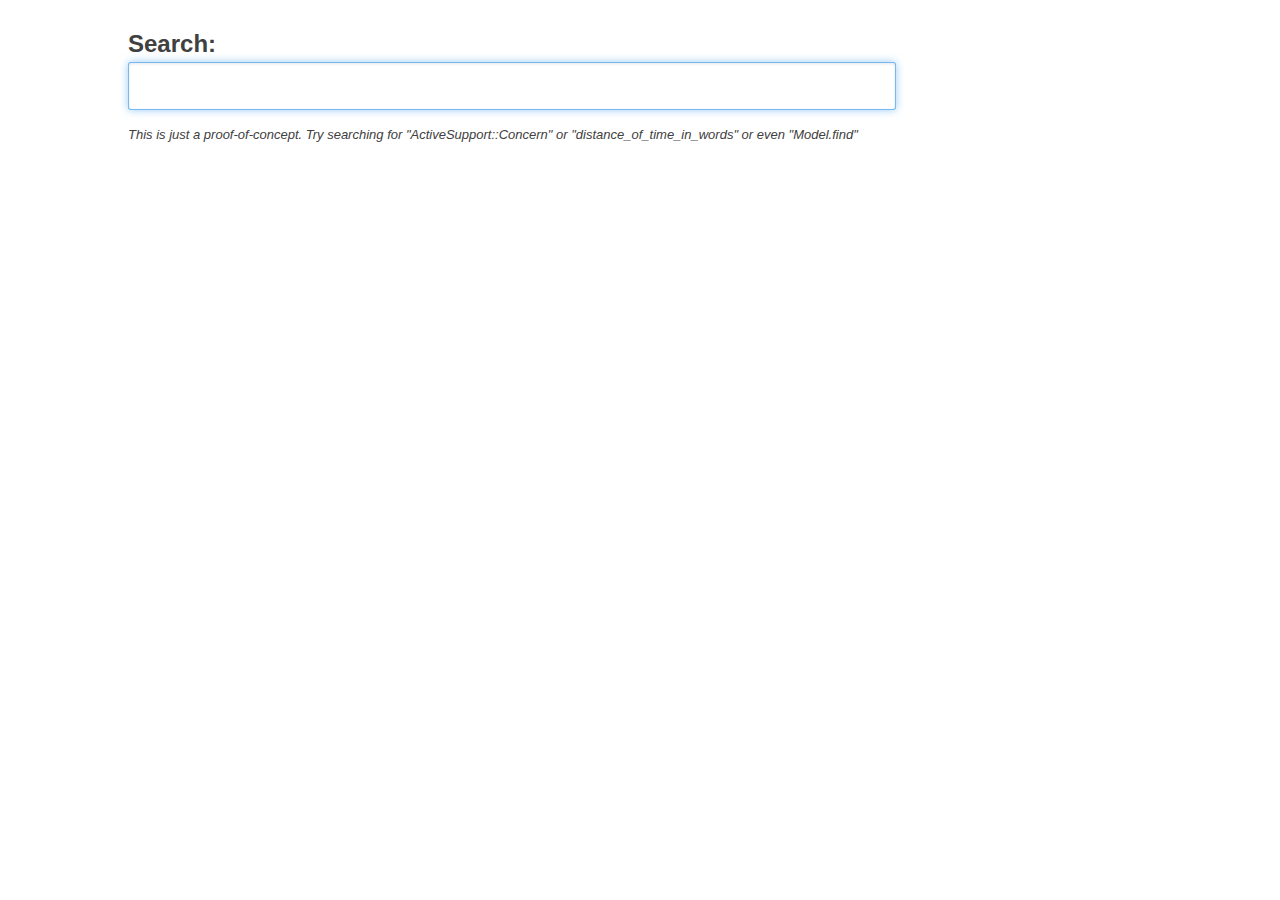
<file: index.html>
<html>
  <head>
    <title>Sume</title>
    <link rel="stylesheet" href="bootstrap.css">
    <link rel="stylesheet" href='style.css'>
    <script src='jquery.js'></script>
    <script src='underscore.js'></script>
    <script src='backbone.js'></script>
    <script src='sume.js'></script>
    <meta name="viewport" content="initial-scale=1.0; maximum-scale=1.0"/>
  </head>
  <body>
    <script id='autocompleteTemplate' type='text/template'>
      <%= model["term"] %>
    </script>
    <h2>Search:</h2> <input type='text' id='search' autocomplete='off' autocorrect='off' autocapitalize='off'>
    <ul id='search_autocomplete'>
    </ul>

    <div id='docs'>
      <br>
      <small><em>This is just a proof-of-concept. Try searching for "ActiveSupport::Concern" or "distance_of_time_in_words" or even "Model.find"</em></small>
    </div>
  </body>
</html>
</file>
<file: style.css>
body {
  margin-top: 2%;
  margin-left: 10%;
  margin-right: 10%;
}

#search {
  font-size: 1.5em;
  height: 2.5em;
  width: 75%;
}

#search_autocomplete {
  list-style-type: none;
  font-size: 13pt;
  margin: 0px;
  padding: 0px;
  width: 75%;
}

@media all and (max-width: 600px) {
  #search {
    width: 100%;
  }

  #search_autocomplete {
    width: 100%;
  }
}


#search_autocomplete li {
  margin-bottom: 0.5em;
  padding: 1em;
}

#search_autocomplete li:hover, #search_autocomplete .active {
  background: #0069d6;
  color: white;
  font-weight: bold;
}

.method-title {
  font-size: 16pt;
  margin-top: 1em;
  margin-bottom: 1em;
  line-height: 120%;
}

tt {
  font: 9pt Monaco "Courier New";
  background: #EFEFEF;
  padding: 3px;
  -webkit-border-radius: 5px;
  border: 1px solid #DEDEDE;
}
</file>
